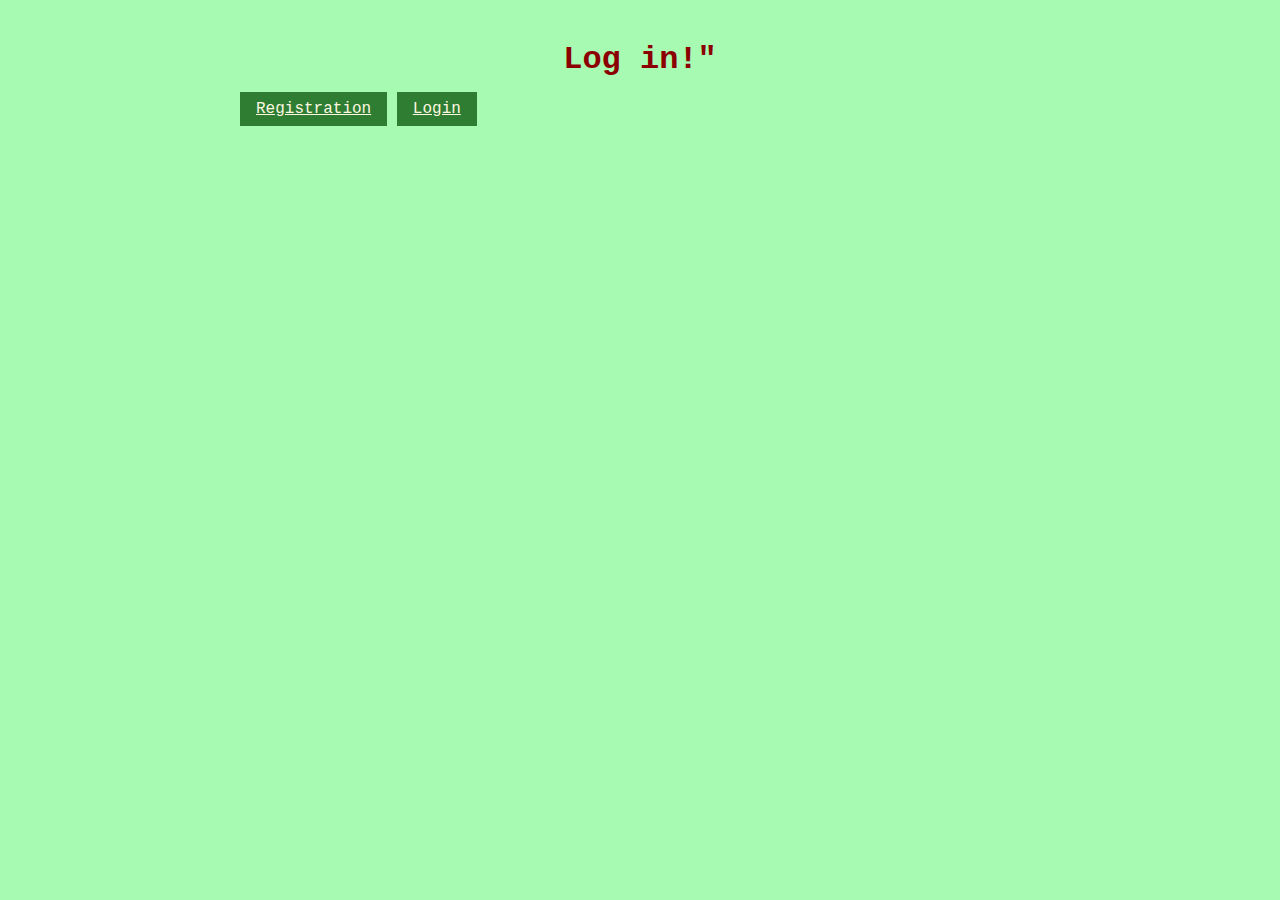
<file: index.html>
<!DOCTYPE html>
<html lang="en">
<head>
    <meta charset="UTF-8">
    <meta name="viewport" content="width=device-width, initial-scale=1.0">
    <title>Litvinenko Irina</title>   
    <link href="https://cdn.jsdelivr.net/npm/bootstrap@5.2.3/dist/css/bootstrap.min.css" rel="stylesheet" integrity="sha384-rbsA2VBKQhggwzxH7pPCaAqO46MgnOM80zW1RWuH61DGLwZJEdK2Kadq2F9CUG65" crossorigin="anonymous">
    <script src="https://cdn.jsdelivr.net/npm/bootstrap@5.2.3/dist/js/bootstrap.bundle.min.js" integrity="sha384-kenU1KFdBIe4zVF0s0G1M5b4hcpxyD9F7jL+jjXkk+Q2h455rYXK/7HAuoJl+0I4" crossorigin="anonymous"></script>
    <link rel="stylesheet" href="css/style.css">
</head>
<body>
    <div class="container d-flex justify-content-center allign-items-center vh-100">
        <div class="row">
            <div class="col-12 text-center">
                <h1 class="mb-4">Log in!"</h1>
                    <div class="d-flex justify-content-center gap-3">
                        <a href="/registration.html" class="btn btn-primary">Registration</a>
                        <a href="/login.html" class="btn btn-primary">Login</a>
                    </div>
            </div>
        </div>
    </div>
</body>
</html>
</file>
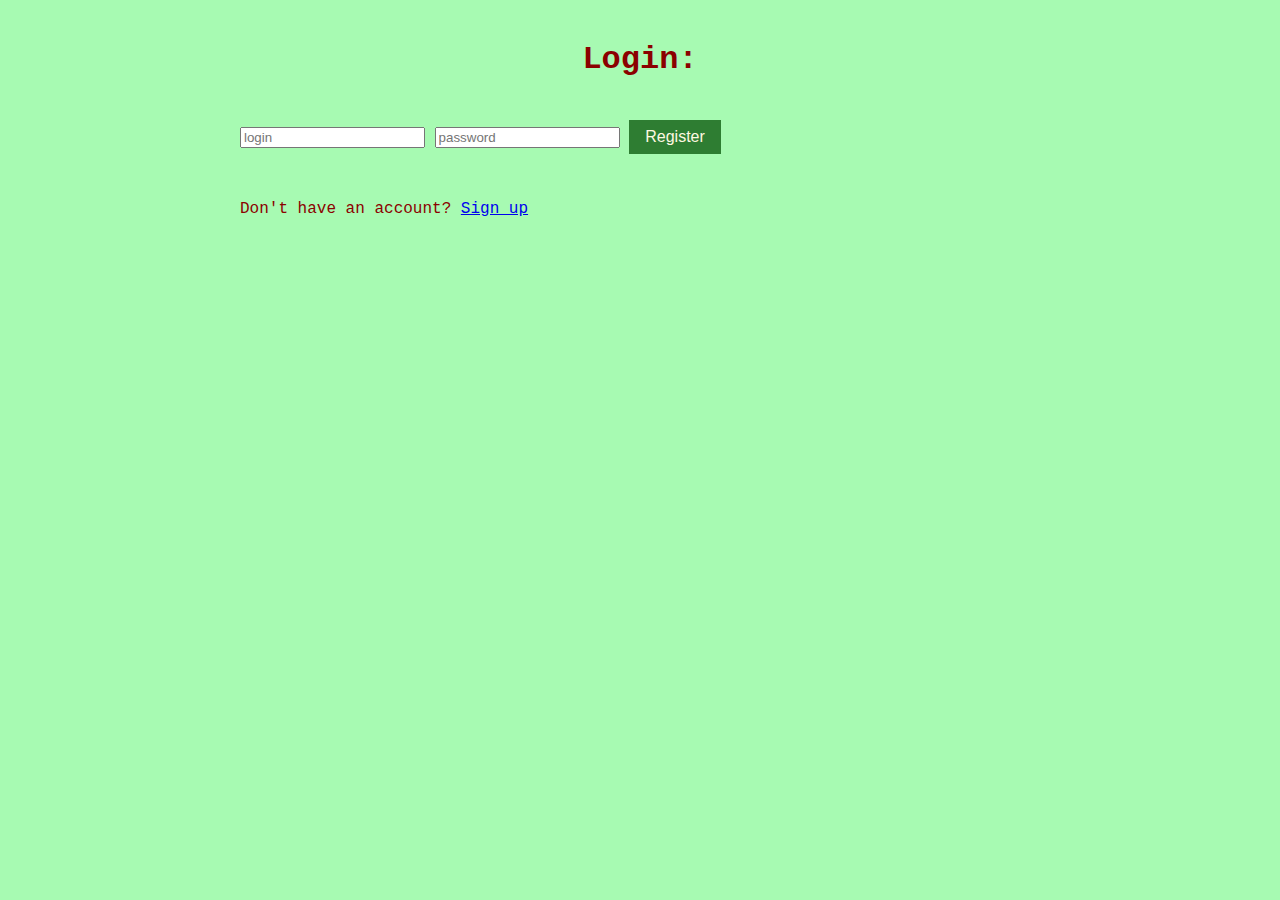
<file: login.html>
<!DOCTYPE html>
<html lang="ru">
    <head>
        <meta charset="UTF-8">
        <meta name="viewport" content="width=device-width, initial-scale=1.0">
        <title>Login page</title>   
        <link href="https://cdn.jsdelivr.net/npm/bootstrap@5.2.3/dist/css/bootstrap.min.css" rel="stylesheet" integrity="sha384-rbsA2VBKQhggwzxH7pPCaAqO46MgnOM80zW1RWuH61DGLwZJEdK2Kadq2F9CUG65" crossorigin="anonymous">
        <script src="https://cdn.jsdelivr.net/npm/bootstrap@5.2.3/dist/js/bootstrap.bundle.min.js" integrity="sha384-kenU1KFdBIe4zVF0s0G1M5b4hcpxyD9F7jL+jjXkk+Q2h455rYXK/7HAuoJl+0I4" crossorigin="anonymous"></script>
        <link rel="stylesheet" href="css/style.css">
    </head>
<body>
    <div class="container d-flex justify-content-center allign-items-center vh-100">
        <div class="row">
            <div class="col-12 text-center">
                <h1 class="mb-4">Login:</h1>
                <form action="login.html" method="POST" class="d-flex flex-column gap-3">
                    <input type="text" name="login" class="form-control user-input" placeholder="login">
                    <input type="password" name="password" class="form-control user-input" placeholder="password">
                    <button class="btn btn-primary" type="submit" name="submit">Register</button>
                    <p class="mt-3">Don't have an account? <a href="/registration.html">Sign up</a></p>
                </form>
            </div>
        </div>
    </div>
</body>
</html>
</file>
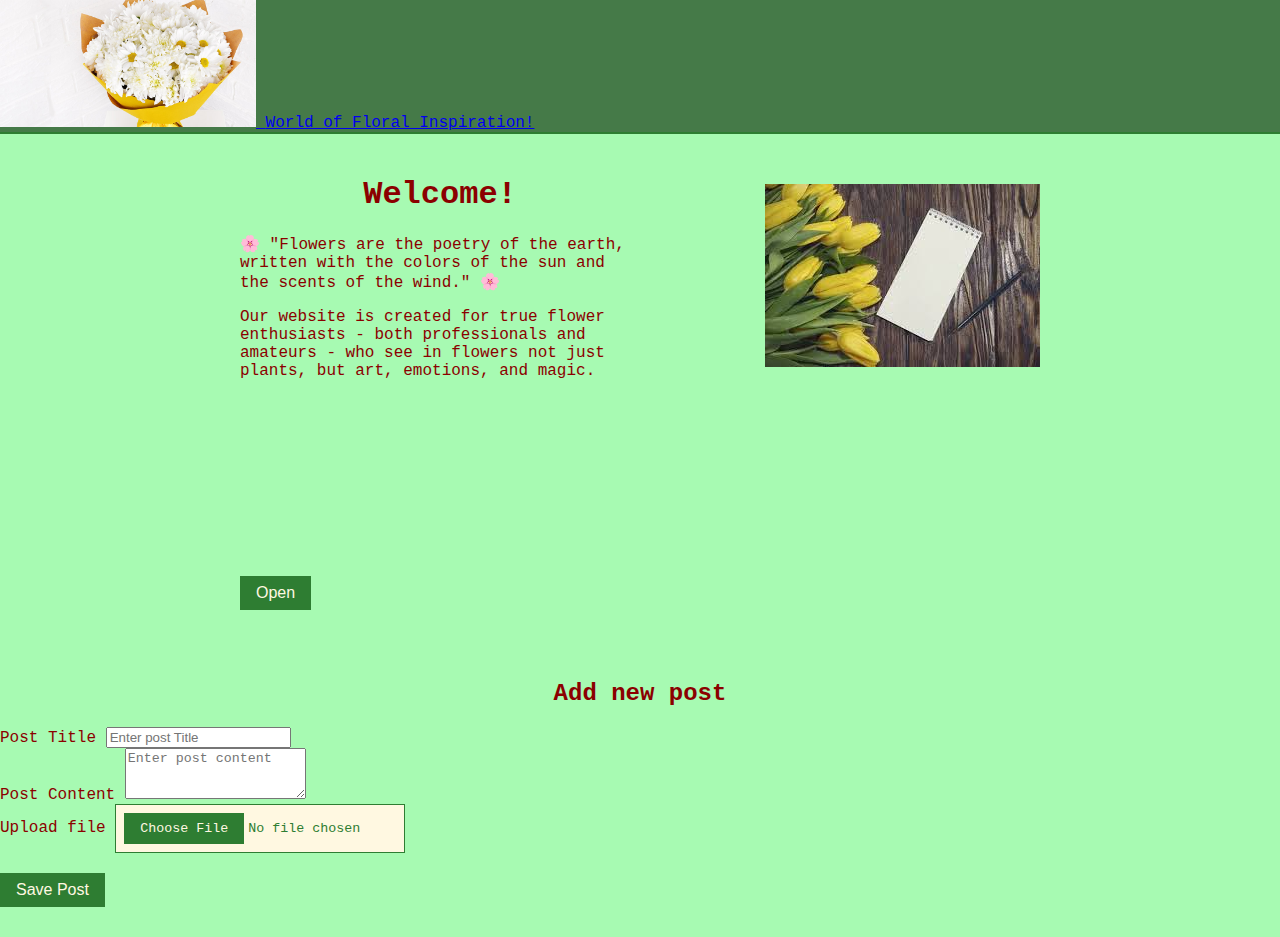
<file: profile1.html>
<!DOCTYPE html>
<html lang="ru">
    <head>
        <meta charset="UTF-8">
        <meta name="viewport" content="width=device-width, initial-scale=1.0">
        <title>Profile page</title>   
        <link href="https://cdn.jsdelivr.net/npm/bootstrap@5.2.3/dist/css/bootstrap.min.css" rel="stylesheet" integrity="sha384-rbsA2VBKQhggwzxH7pPCaAqO46MgnOM80zW1RWuH61DGLwZJEdK2Kadq2F9CUG65" crossorigin="anonymous">
        <script src="https://cdn.jsdelivr.net/npm/bootstrap@5.2.3/dist/js/bootstrap.bundle.min.js" integrity="sha384-kenU1KFdBIe4zVF0s0G1M5b4hcpxyD9F7jL+jjXkk+Q2h455rYXK/7HAuoJl+0I4" crossorigin="anonymous"></script>
        <link rel="stylesheet" href="css/style.css">
    </head>
<body>
    <nav class="navbar navbar-dark p-3" style="background-color: #457a48;">
        <div class="container-fluid">
            <a href="#" class="navbar-brand d-flex allign-items-center">
                <img src="logo.jpeg" alt="site-logo" class="me-2">
                <span class="text-light">World of Floral Inspiration!</span>
            </a>
        </div>
    </nav>
    <div class="container mt-5">
        <div class="story-cont mb-2">
            <div class="story-text">


            </head>
            <body>
                <h1>Welcome!</h1>

                <div class="quote">
                    <span class="emoji">🌸</span> "Flowers are the poetry of the earth, written with the colors of the sun and the scents of the wind." <span class="emoji">🌸</span>
                </div>
                
                <div class="section">
                    <p>Our website is created for true flower enthusiasts - both professionals and amateurs - who see in flowers not just plants, but art, emotions, and magic.</p>
                </div>
                


            </div>
            <img src="developer.png" alt="developer photo" class="dev-image">
        </div>
        <div class="text-center mt-4">
            <button id="toggleBtn" class="btn btn-primary">Open</button>
        </div>
        <div id="extraImage" class="mt-3 text-center" style="display: none;">  
            <img class="dev-img" src="hidden.jpg" alt="hidden_photo">
        </div>
    </div>
    <div class="mt-3">
        <h2 class="text-center mb-4">Add new post <?php $username1 = $_COOKIE['User']; echo "$username1";?></h2>

        <div class="row justify-content-center">  <!-- Добавлен этот div -->
        <div class="col-md-8 col-lg-6">  <!-- Установлена ширина формы -->

        <form action="profile.php" id="postForm" class="d:flex flex-column gap-3" method="POST" enctype="multipart/form-data">
            <div class="form-group">
                <label class="form-label" form="postTitle">Post Title</label>
                <input type="text" name="postTitle" class="form-control user-input" id="postTitle" placeholder="Enter post Title" required>
            </div>
            <div class="form-group">
                <label class="form-label" form="postTitle">Post Content</label>
                <textarea name="postContent" class="form-control user-input" id="postContent" placeholder="Enter post content" rows="3" required></textarea>
            </div>
            <div class="form-group">
                <label class="form-label" for="file">Upload file</label>
                <input type="file" name="file" class="form-control user-input" id="file">
            </div>

            <div class="text-center">  <!-- Центрируем кнопку -->

            <button class="btn btn-primary" type="submit" name="submit">Save Post</button>
        </form>
    </div>
    <script src="js/script.js"></script>
</body>
</html>
</file>
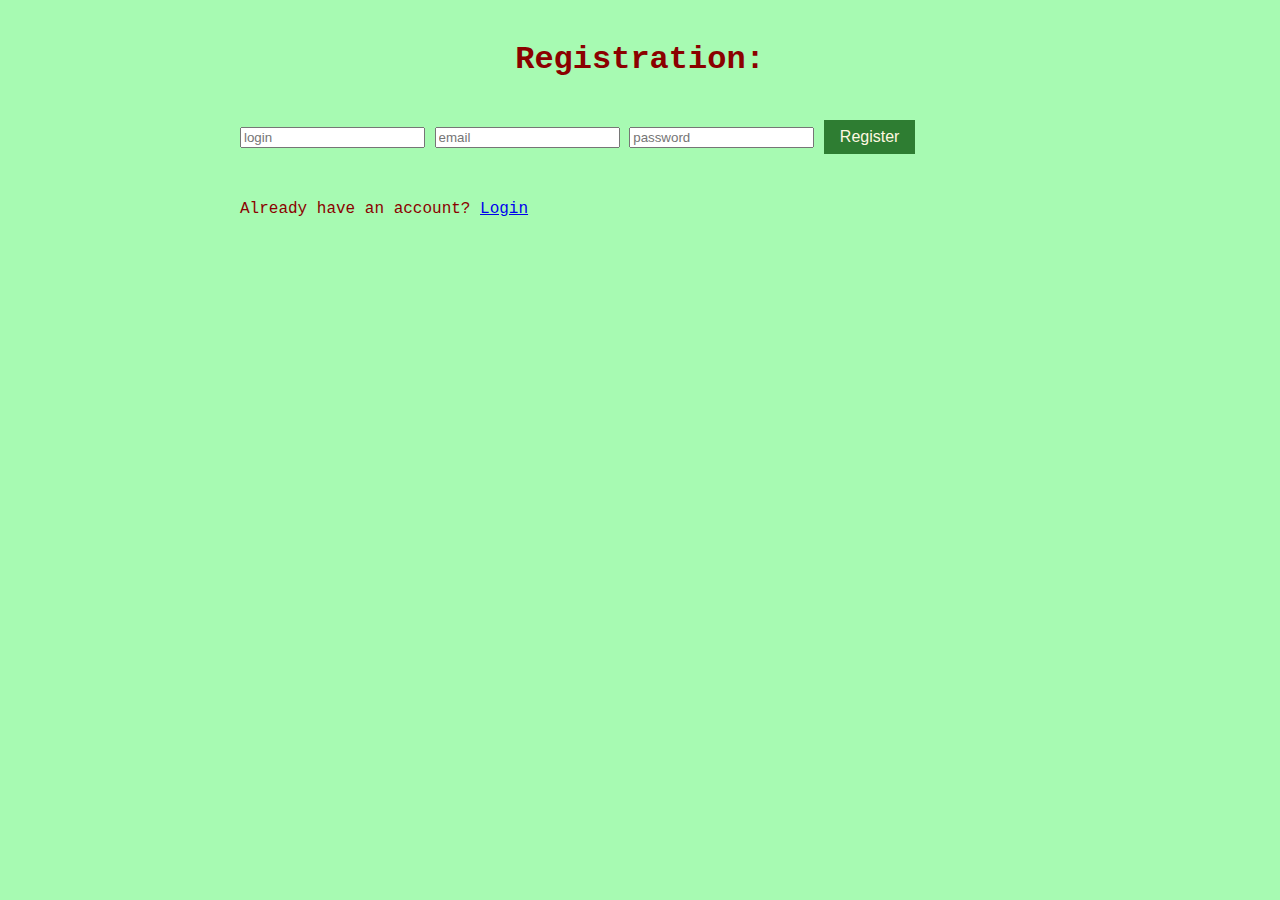
<file: registration.html>
<!DOCTYPE html>
<html lang="ru">
    <head>
        <meta charset="UTF-8">
        <meta name="viewport" content="width=device-width, initial-scale=1.0">
        <title>Registration page</title>   
        <link href="https://cdn.jsdelivr.net/npm/bootstrap@5.2.3/dist/css/bootstrap.min.css" rel="stylesheet" integrity="sha384-rbsA2VBKQhggwzxH7pPCaAqO46MgnOM80zW1RWuH61DGLwZJEdK2Kadq2F9CUG65" crossorigin="anonymous">
        <script src="https://cdn.jsdelivr.net/npm/bootstrap@5.2.3/dist/js/bootstrap.bundle.min.js" integrity="sha384-kenU1KFdBIe4zVF0s0G1M5b4hcpxyD9F7jL+jjXkk+Q2h455rYXK/7HAuoJl+0I4" crossorigin="anonymous"></script>
        <link rel="stylesheet" href="css/style.css">
    </head>
<body>
    <div class="container d-flex justify-content-center allign-items-center vh-100">
        <div class="row">
            <div class="col-12 text-center">
                <h1 class="mb-4">Registration:</h1>
                <form action="registration.html" method="POST" class="d-flex flex-column gap-3">
                    <input type="text" name="login" class="form-control user-input" placeholder="login">
                    <input type="email" name="email" class="form-control user-input" placeholder="email">
                    <input type="password" name="password" class="form-control user-input" placeholder="password">
                    <button class="btn btn-primary" type="submit" name="submit">Register</button>
                    <p class="mt-3">Already have an account? <a href="/login.html">Login</a></p>
                </form>
            </div>
        </div>
    </div>
</body>
</html>
</file>
<file: css/style.css>
body {
    background-color: #a7fab2;
    color: #8B0000;
    font-family: 'Courier New', Courier, monospace;
    margin: 0;
    padding: 0;
}

.container {
    max-width: 800px;
    margin: 0 auto;
    padding: 20px;
}

h1, h2 {
    color: #8B0000;
    text-align: center;
}

.navbar {
    border-bottom: 2px solid #2E7D32;
}


.me-2 {
    width: 20%;
}

.dev-image {
    max-width: 50%;
    height: auto;
    border: 2px solid #2E7D32
    box-shadow: 0 0 10px #2E7D32
}
.story-cont {
    display: flex;
    align-items: center;
    justify-content: space-between;
    margin-bottom: 20%;
}

.story-text {
    max-width: 50%;
    text-align: left;
}

.btn-primary {
    margin-top: 20px;
    margin-bottom: 30px;
    background-color: #2E7D32;
    color: #FFF8E1;
    border: none;
    padding: 0.5rem 1rem;
    font-size: 1rem;
    cursor: pointer;
    transition: background-color 0.3s ease;
}

.btn-primary:hover {
    background-color: #8B0000;
}

.user-imput { 
    background-color: #2E7D32; 
    color: #FFF8E1; 
    padding: 0.5rem; 
    font-family: 'Courier New', Courier, monospace; 
  }
  
  .user-import:placeholder { 
    color: #8B0000;
    opacity: 0.6; 
  }
  
  .user-import.focus { 
    background-color: #2E7D32; 
    color: #FFF8E1;
    box-shadow: 0 0 30px #FFF8E1;
    border-color: #FFF8E1;
  }
  .form-group {
    align-items: center;
    margin-bottom: irem;
    max-width: 50%;
  }

  .user-input[type='file'] {
    padding: 0.5rem;
    border: 1px solid #2E7D32;
    background-color: #FFF8E1;
    font-family: 'Courier New', Courier, monospace;
    color: #2E7D32;
}

.user-input[type='file']::file-selector-button {
    background-color: #2E7D32;
    border: none;
    color: #FFF8E1;
    padding: 0.5rem 1rem;
    font-family: 'Courier New', Courier, monospace;
    cursor: pointer;
    transition: background-color 0.35s ease;
}

.user-input[type='file']::file-selector-button:hover {
    background-color: #A62D2D !important;
}
</file>
